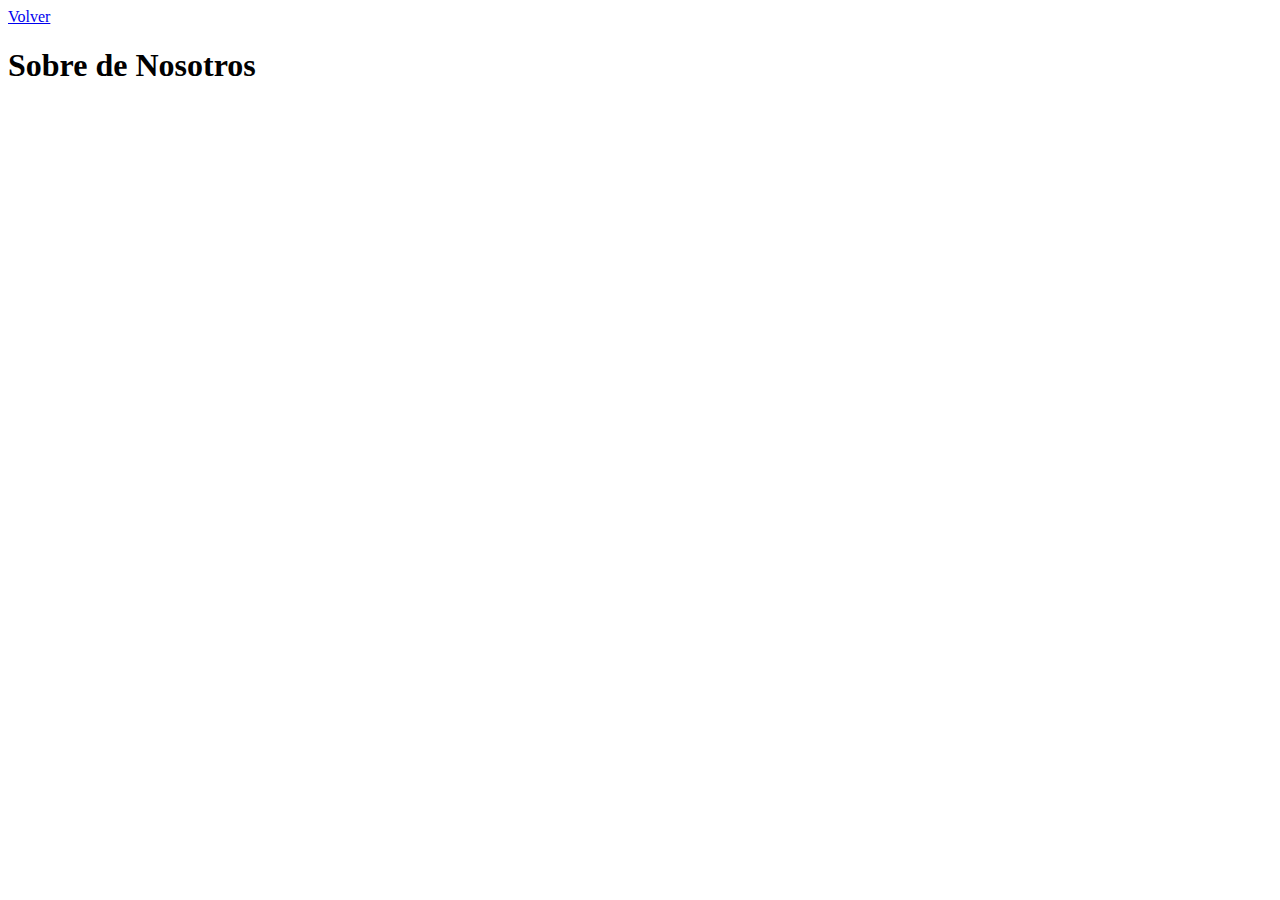
<file: Pages/about.html>
<!DOCTYPE html>
<html lang="en">
<head>
    <meta charset="UTF-8">
    <meta http-equiv="X-UA-Compatible" content="IE=edge">
    <meta name="viewport" content="width=device-width, initial-scale=1.0">
    <title>Document</title>
</head>
<body>
    <header>
                <nav>
            <a href="../index.html">Volver</a>
        </nav>
    <section>
        <h1>
            Sobre de Nosotros
         </h1>
    </section>
    </header>
</body>
</html>
</file>
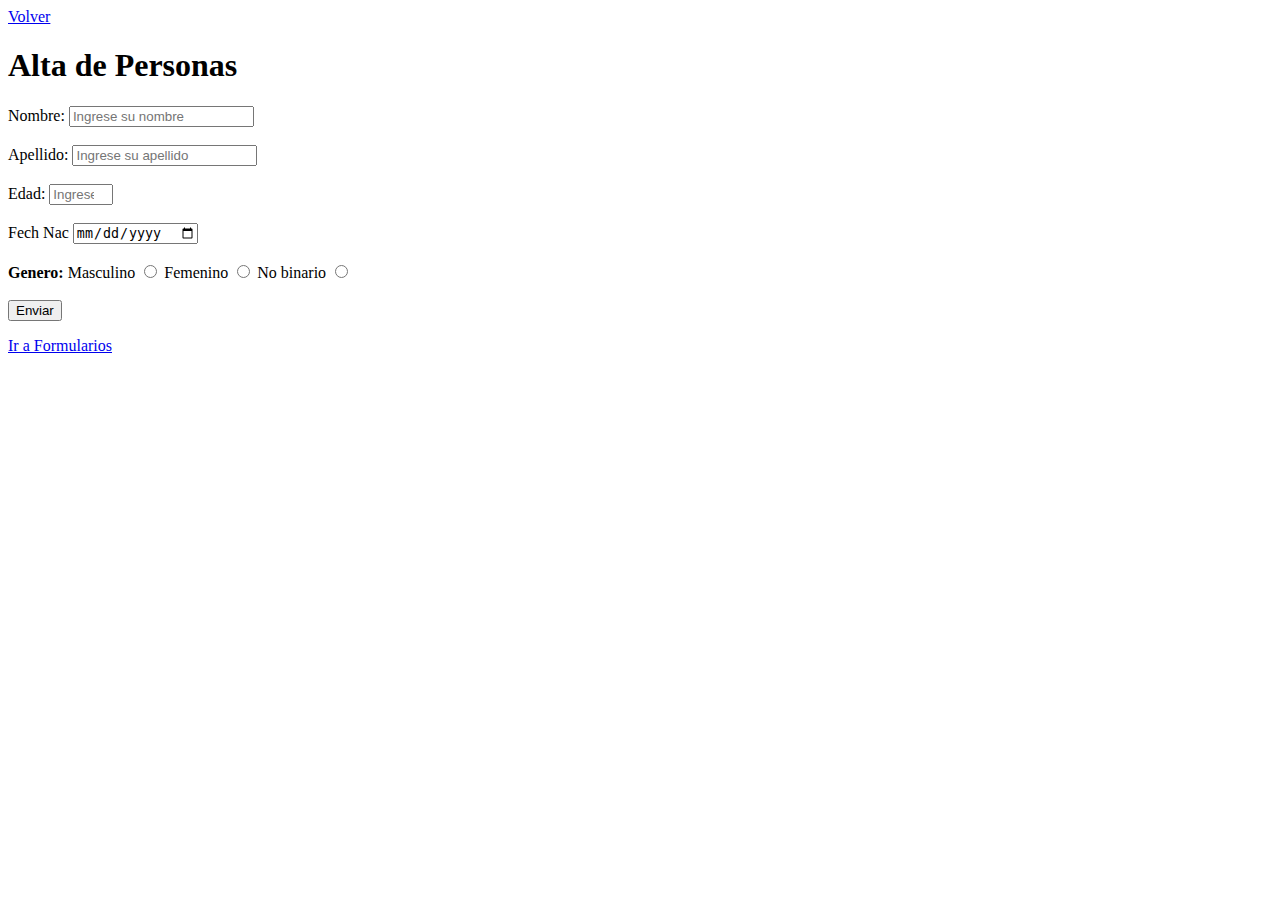
<file: Pages/altadepersonas.html>
<!DOCTYPE html>
<html lang="en">
<head>
    <meta charset="UTF-8">
    <meta http-equiv="X-UA-Compatible" content="IE=edge">
    <meta name="viewport" content="width=device-width, initial-scale=1.0">
    <title>Document</title>
</head>
<body>
    <header>
        <nav>
            <a href="../index.html">Volver</a>
        </nav>
        <h1>
            Alta de Personas
        </h1>
        
        
        <main>
            <section>
               
            <form action="./altadepersonas.html"
                action="GET">
                <!--enviar un valor pero sin mostar al usuario-->
                <input type="hidden"
                    name="id"
                    value="1234"> 
                <label for="txtNombre">
                    Nombre:
                </label>
                <input id="txtNombre"
                    name="Nombre"
                    required
                    type="text" 
                    placeholder="Ingrese su nombre">
                <br><br>
                <input type="hidden"
                name="id"
                value="1234"> 
            <label for="txtapellido">
                Apellido:
            </label>
            <input id="txtapellido"
                name="apellido"
                required
                type="text" 
                placeholder="Ingrese su apellido">
            <br><br>
                <label for="txtEdad">
                   Edad:
                </label>
                <input id="txtEdad"
                    name="Edad"
                    required
                    type="number" 
                    placeholder="Ingrese su edad"
                    min="0"
                    max="120">
                    <br><br>
                <label for="FechaNacimiento">Fech Nac</label>
                <input type="date" 
                    name="FN"
                    required 
                    id="">
                <br><br>
                <label for="genero"><b>Genero:</b></label>
               
                Masculino
                <input type="radio" 
                    name="genero"
                    value="M"
                    required>
                Femenino
                <input type="radio" 
                    name="genero"
                    value="F"
                    required>
                No binario
                <input type="radio" 
                    name="genero"
                    value="nb"
                    required>
                    <br><br>
                    <button type="submit">
                        Enviar
                    </button>
                </form>    
            </section>
            <p><a href="./formularios.html">Ir a Formularios</a></p>
    </header>
    
</body>
</html>
</file>
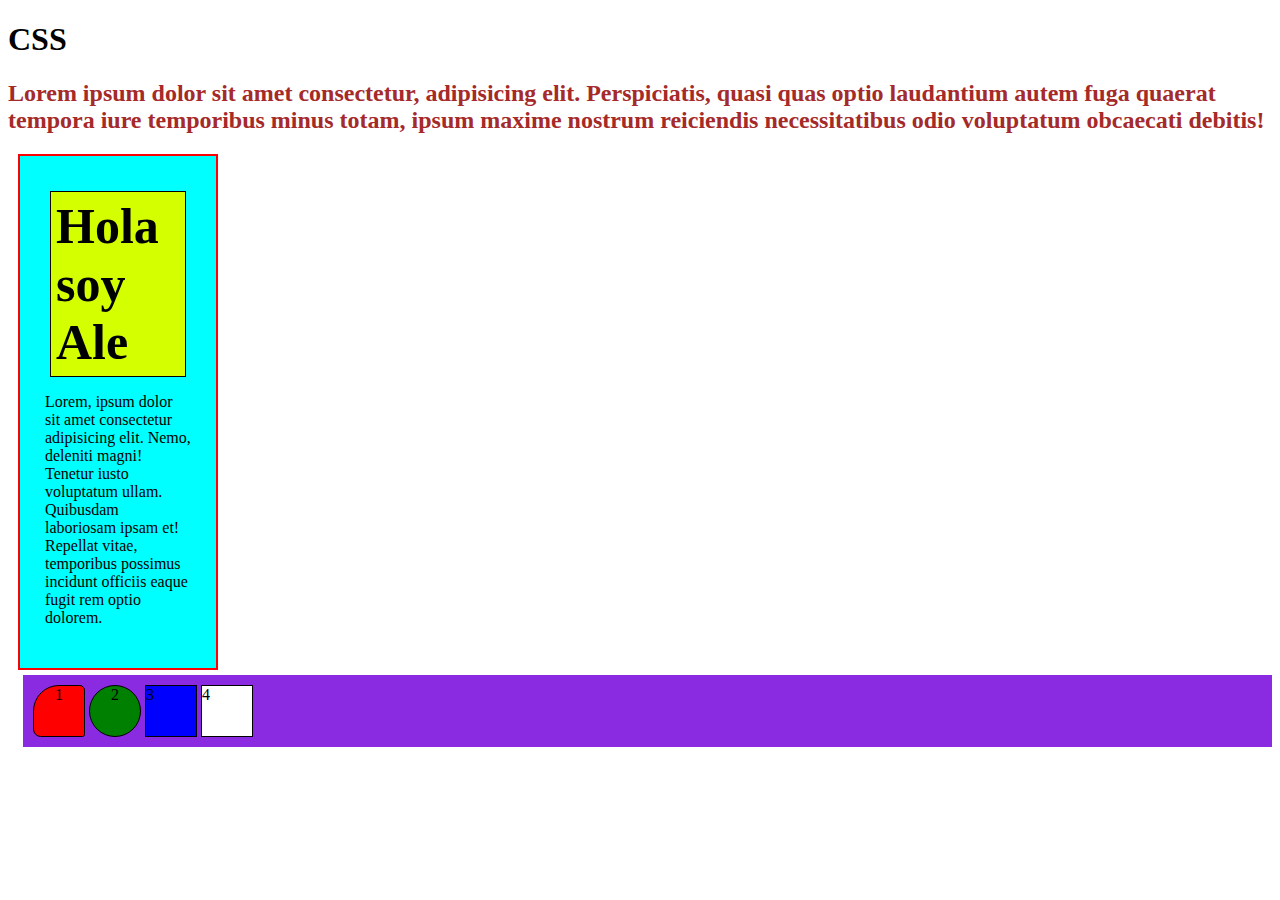
<file: Pages/css.html>
<!DOCTYPE html>
<html lang="en">
<head>
    <meta charset="UTF-8">
    <meta http-equiv="X-UA-Compatible" content="IE=edge">
    <meta name="viewport" content="width=device-width, initial-scale=1.0">
    <title>Document</title>
    <link rel="stylesheet" href="../ccs/css.style.css">
</head>
<body>
    <header>
       <h1>CSS</h1>
    </header>
    <section>
        <h2 id="mih2"class="mih2Clase" style="color:blue">
            Lorem ipsum dolor sit amet consectetur, adipisicing elit. Perspiciatis, 
            quasi quas optio laudantium autem fuga quaerat tempora iure temporibus 
            minus totam, ipsum maxime nostrum reiciendis necessitatibus odio 
            voluptatum obcaecati debitis!
        </h2>
    </section>
    <section>
       <!--MODELO DE CAJA -->
       <div class="cajaExterna">
            <div class="cajaInterna">
            Hola soy Ale
            </div>
            <p>
                Lorem, ipsum dolor sit amet consectetur adipisicing elit. Nemo, 
                deleniti magni! Tenetur iusto voluptatum ullam. Quibusdam laboriosam 
                ipsam et! Repellat vitae, temporibus possimus incidunt officiis eaque 
                fugit rem optio dolorem.
            </p>
        </div>
        <div class="container">
            <div class="caja rojo otro"> 1 </div>
            <div class="caja verde circulo"> 2 </div>
            <div class="caja azul"> 3 </div>
            <div class="caja blanco"> 4 </div>
        </div>
    </section>
</body>
</html>
</file>
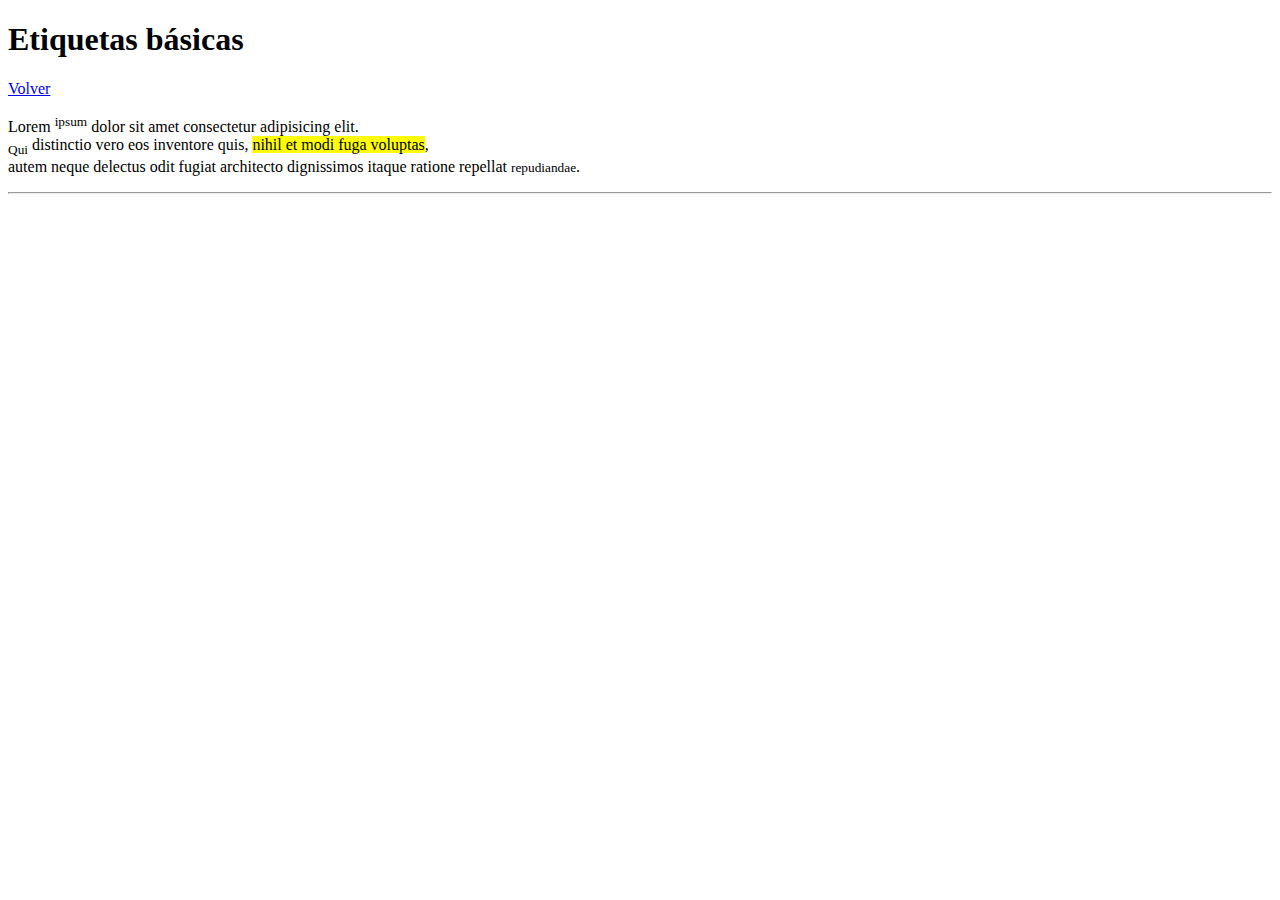
<file: Pages/etiquetas.html>
<!DOCTYPE html>
<html lang="en">
<head>
    <meta charset="UTF-8">
    <meta http-equiv="X-UA-Compatible" content="IE=edge">
    <meta name="viewport" content="width=device-width, initial-scale=1.0">
    <title>Etiquetas HTMl</title>
</head>
<body>
    <header>
        <h1>
            Etiquetas b&aacute;sicas
        </h1>
        <nav>
            <a href="../index.html">Volver</a>
        </nav>
    </header>
    <main>
        <!--agregar section-->
        <p>
            Lorem <sup>ipsum</sup> dolor sit amet consectetur adipisicing elit. <br>
            <sub>Qui</sub> distinctio vero eos inventore quis, <mark>nihil et modi fuga voluptas</mark>, <br>
            autem neque delectus odit fugiat architecto dignissimos itaque ratione repellat <small>repudiandae</small>.
        </p>
        <hr>
        
        <!--section con explicacion de cada etiqueta-->
    </main>
</body>
</html>
</file>
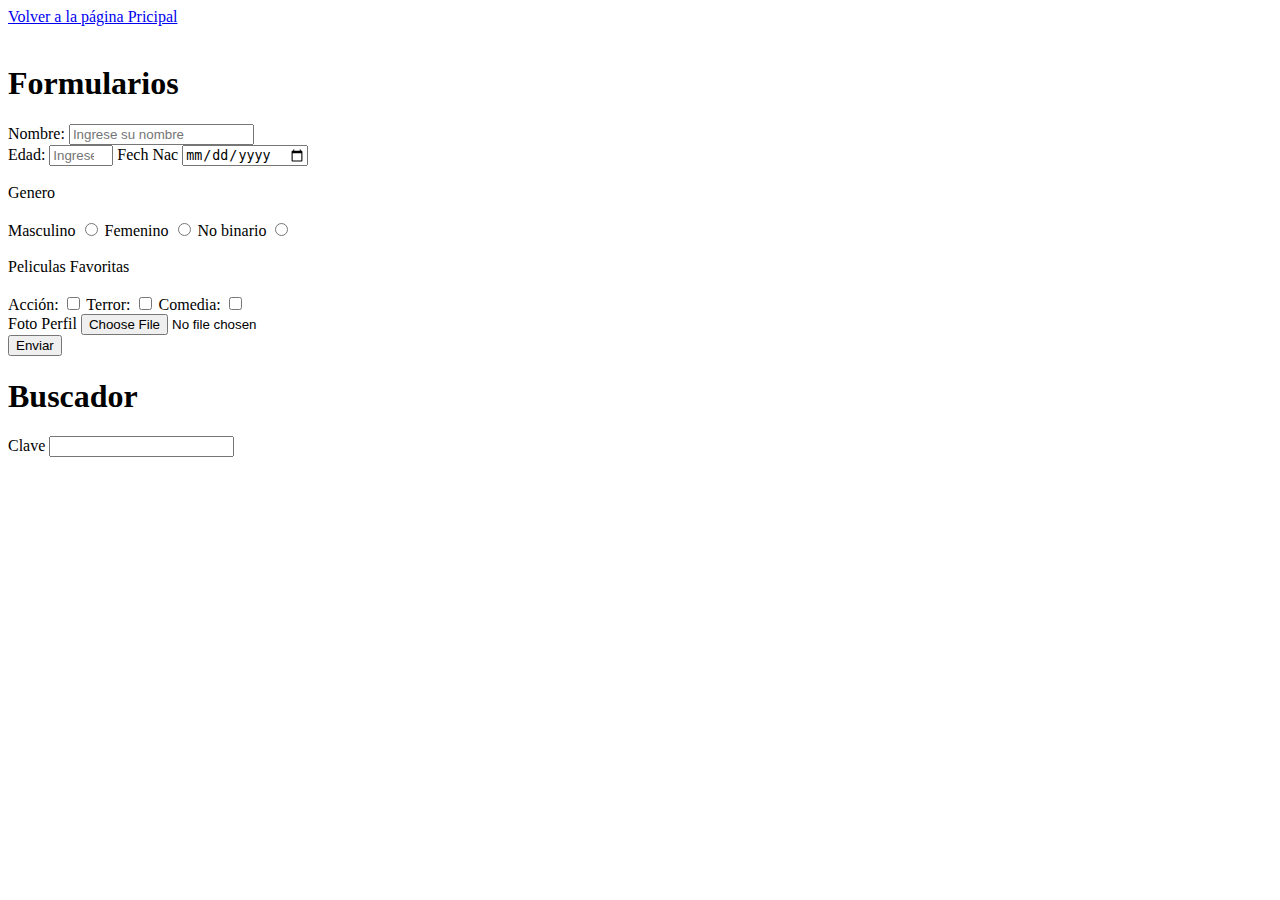
<file: Pages/formularios.html>
<!DOCTYPE html>
<html lang="en">
<head>
    <meta charset="UTF-8">
    <meta http-equiv="X-UA-Compatible" content="IE=edge">
    <meta name="viewport" content="width=device-width, initial-scale=1.0">
    <title>Document</title>
</head>
<body>
    <header>
        <nav>
            <a href="../index.html">Volver a la p&aacute;gina Pricipal</a><br><br>
        </nav>
    </header>
    <main>
        <section>
            <h1>Formularios</h1>
            <!--etiquetas formularios-->
        <form action="./altadepersonas.html"
            action="GET">
            <!--enviar un valor pero sin mostar al usuario-->
            <input type="hidden"
                name="id"
                value="1234"> 
            <label for="txtNombre">
                Nombre:
            </label>
            <input id="txtNombre"
                name="Nombre"
                required
                type="text" 
                placeholder="Ingrese su nombre">
            <br>
            <label for="txtEdad">
               Edad:
            </label>
            <input id="txtEdad"
                name="Edad"
                required
                type="number" 
                placeholder="Ingrese su edad"
                min="0"
                max="120">

            <label for="FechaNacimiento">Fech Nac</label>
            <input type="date" 
                name="Edad"
                required 
                id="">
            <br><br>
            <label for="genero">Genero</label>
            <br><br>
            Masculino
            <input type="radio" 
                name="genero"
                value="M"
                required>
            Femenino
            <input type="radio" 
                name="genero"
                value="F"
                required>
            No binario
            <input type="radio" 
                name="genero"
                value="nb"
                required>
                <br><br>
                <label>
                   Peliculas Favoritas
                </label>
                <br>
                <br>
                Acci&oacute;n:
                <input name="accion"
                    type="checkbox"
                    value="acc">
                Terror: 
                <input name="terror" 
                    type="checkbox" 
                    value="terror">
                Comedia: 
                <input name="comedia" 
                    type="checkbox" 
                    value="comedia">
                <br>

                <label>Foto Perfil</label>
                <input type="file">
                <br>    
            <button type="submit">
                Enviar
            </button>
        </form>
        </section>
        <section>
            <h1>
                Buscador
            </h1>
            <form action="">
                <label for="buscador">Clave</label>
                <input type="search" name="" id="">
                <br>
                
            </form>
        </section>
    </main>
</body>
</html>
</file>
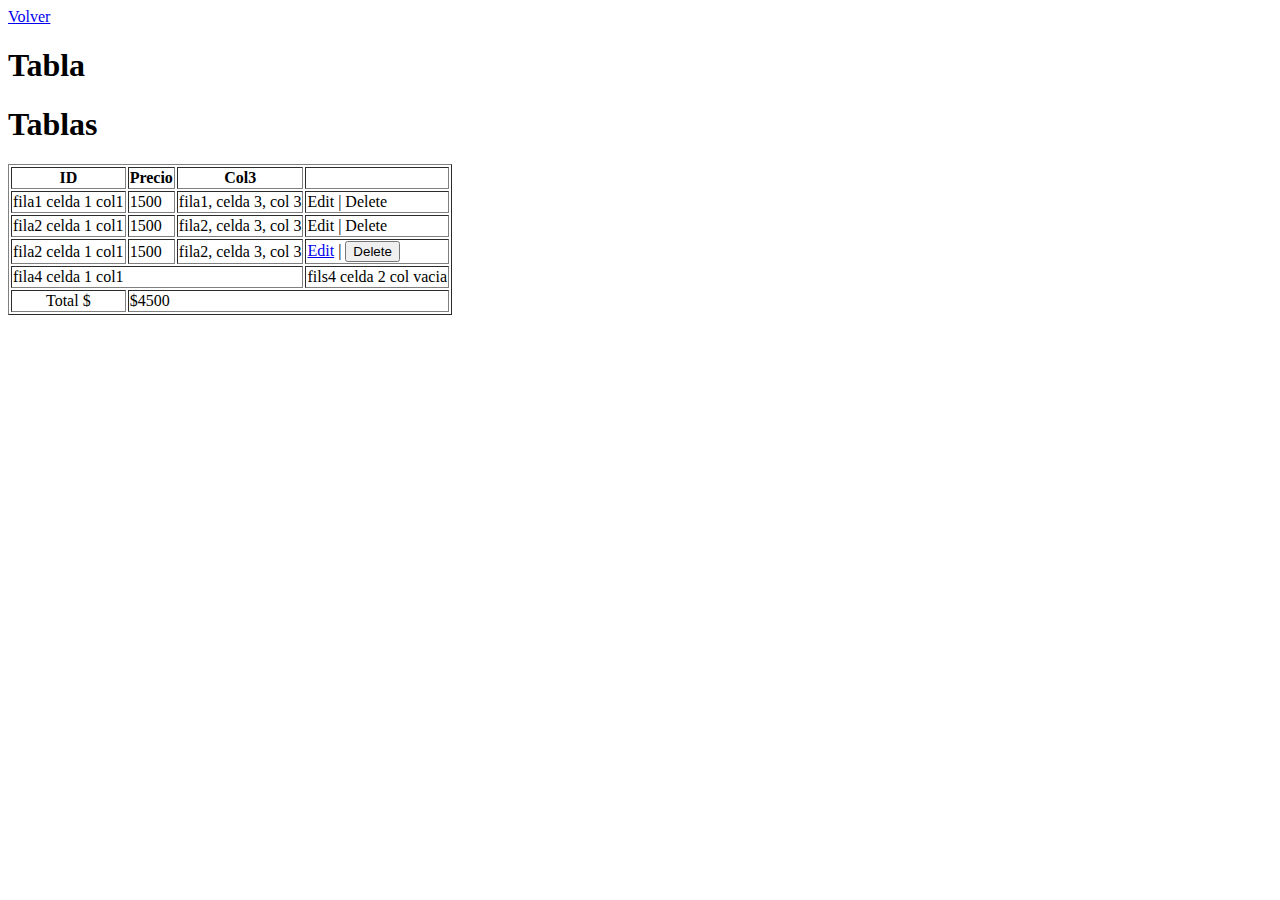
<file: Pages/table.html>
<!DOCTYPE html>
<html lang="en">
<head>
    <meta charset="UTF-8">
    <meta http-equiv="X-UA-Compatible" content="IE=edge">
    <meta name="viewport" content="width=, initial-scale=1.0">
    <title>Document</title>
</head>
<body>
    <header>
        <nav>
            <a href="../index.html">Volver</a>
        </nav>
    </header>
    <main>
        <section>
            <h1>Tabla</h1>
            <!--es una caja -->
            <div>
                  <!--no debe haber más de dos id -->
                  <h1>Tablas</h1>
            <!--un div es una caja-->
            <div>
                <!--no debe haber dos id en la misma p&aacute;gina-->
                <table id="mitabla" border="1">
                    <!--head-->
                    <tr>
                        <th>
                            ID                  
                        </th>
                        <th>
                            Precio
                        </th> 
                       <th>
                            Col3
                       </th>
                       <th>
                            &nbsp;
                       </th>
                    </tr>
                    <!--body-->
                    <tbody>
                        <!--fila 1-->
                        <tr>
                            <!--celda-->
                            <td>
                                fila1 celda 1 col1
                            </td>
                            <td>
                                1500
                            </td>
                            <td>
                                fila1, celda 3, col 3
                            </td>
                            <td>
                                Edit | Delete
                            </td>
                        </tr>
                        <tr>
                            <!--celda-->
                            <td>
                                fila2 celda 1 col1
                            </td>
                            <td>
                                1500
                            </td>
                            <td>
                                fila2, celda 3, col 3
                            </td>
                            <td>
                                Edit | Delete
                            </td>
                        </tr>
                        <tr>
                            <!--celda-->
                            <td>
                                fila2 celda 1 col1
                            </td>
                            <td>
                                1500
                            </td>
                            <td>
                                fila2, celda 3, col 3
                            </td>
                            <td>
                                <a href="#">Edit</a> | 
                                <button>
                                    Delete
                                </button>
                            </td>
                        </tr>
                        <tr>
                            <!--celda-->
                            <td colspan="3">
                                fila4 celda 1 col1
                            </td>
                            <td>
                                fils4 celda 2 col vacia
                            </td>
                        </tr>
                        <tfoot>
                            <tr>
                                <td align="center">
                                    Total  $
                                </td>
                                <td colspan="3">
                                    $4500
                                </td>
                            </tr>
                        </tfoot>
                    </tbody>
                </table>
            </div>
        </section>
    </main>
</body>
</html>
</file>
<file: ccs/css.style.css>
/* Selector universal*/


/* Regla por selector*/
h2{
    color: brown !important;
}

/* Regla de ID*/
#mih2
{
    color: red;
}
/* Regla de Clase */

.mih2Clase
{
    color:green;
}

.cajaExterna{
    margin: 5px 10px;
    border: 2px solid red;
    padding: 25px;
    background-color: aqua;
    width: 200px;
    box-sizing: border-box; /*Content box | */
}

.cajaInterna{
    margin: 10px 5px;
    border: 1px solid black;
    padding: 5px;
    background-color: rgb(212, 255, 0);
}

.cajaExterna .cajaInterna{
    font-weight: bolder;
    font-size: 50px;
}

.caja{
    background-color: red;
    display: inline-block;
    width: 50px;
    height: 50px;
    border: 1px solid black;
}

.container{
    margin-left: 15px;
    padding: 10px;
    background-color: blueviolet;
}

.rojo{
    background-color: red;
    border-radius: 50%;
}

.verde{
    background-color: green;
}

.azul{
    background-color:blue;
}   
.blanco{
    background-color:white;
}   

.circulo {
    border-radius: 50%;
    text-align: center;
}

.otro {
    border-radius: 50% 10% 5% 15%;
    text-align: center;
}
</file>
